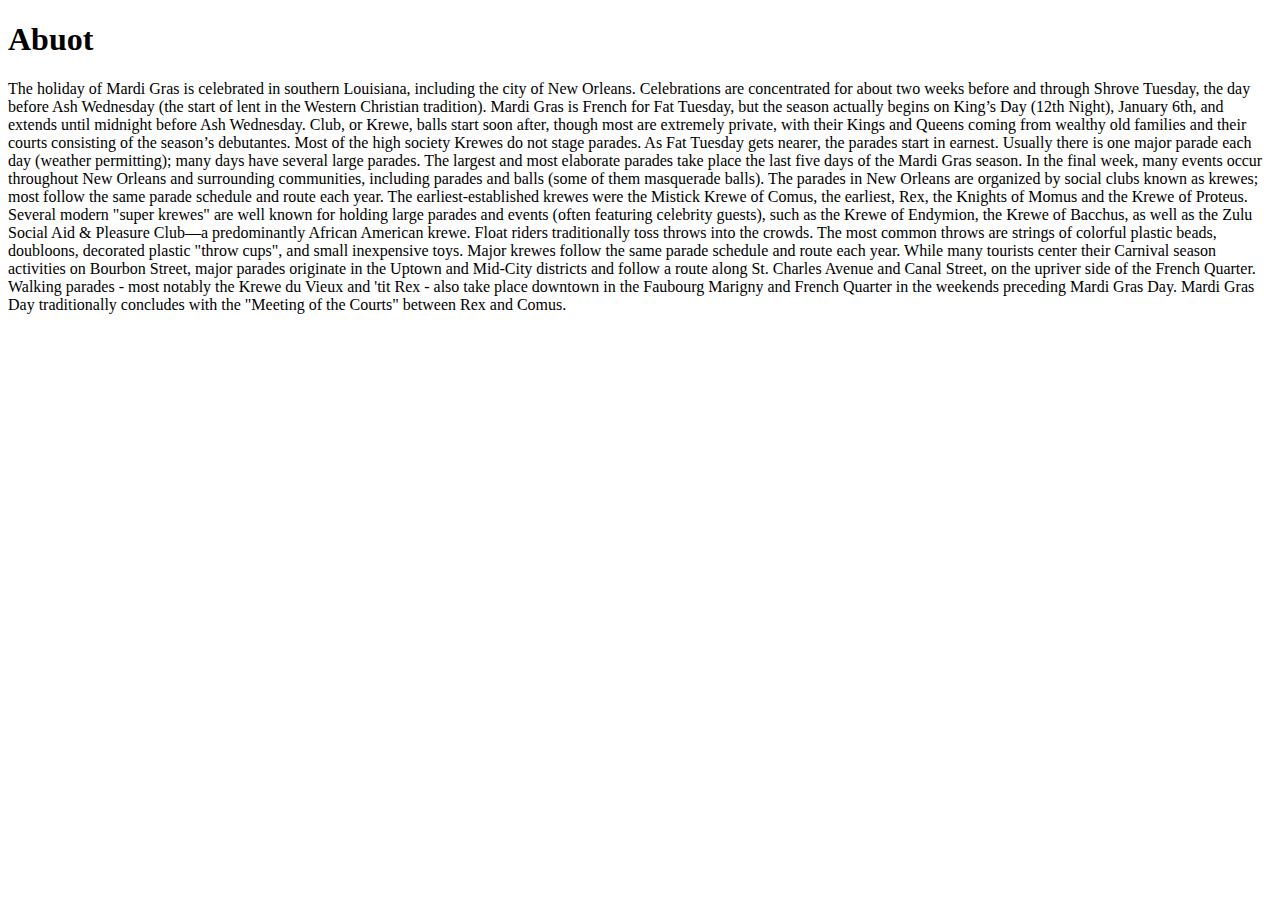
<file: html/about.html>
<!DOCTYPE html>
<html lang="en">
  <head>
    <meta charset="UTF-8" />
    <meta http-equiv="X-UA-Compatible" content="IE=edge" />
    <meta name="viewport" content="width=device-width, initial-scale=1.0" />
    <!-- <link rel="stylesheet" href="../design/navbar/NavBar2.css" /> -->
    <link rel="stylesheet" href="../design/about/About.css" />
    <title>About</title>
  </head>
  <body>
    <article>
      <h1>Abuot</h1>
      <p>
        The holiday of Mardi Gras is celebrated in southern Louisiana, including
        the city of New Orleans. Celebrations are concentrated for about two
        weeks before and through Shrove Tuesday, the day before Ash Wednesday
        (the start of lent in the Western Christian tradition). Mardi Gras is
        French for Fat Tuesday, but the season actually begins on King’s Day
        (12th Night), January 6th, and extends until midnight before Ash
        Wednesday. Club, or Krewe, balls start soon after, though most are
        extremely private, with their Kings and Queens coming from wealthy old
        families and their courts consisting of the season’s debutantes. Most of
        the high society Krewes do not stage parades. As Fat Tuesday gets
        nearer, the parades start in earnest. Usually there is one major parade
        each day (weather permitting); many days have several large parades. The
        largest and most elaborate parades take place the last five days of the
        Mardi Gras season. In the final week, many events occur throughout New
        Orleans and surrounding communities, including parades and balls (some
        of them masquerade balls). The parades in New Orleans are organized by
        social clubs known as krewes; most follow the same parade schedule and
        route each year. The earliest-established krewes were the Mistick Krewe
        of Comus, the earliest, Rex, the Knights of Momus and the Krewe of
        Proteus. Several modern "super krewes" are well known for holding large
        parades and events (often featuring celebrity guests), such as the Krewe
        of Endymion, the Krewe of Bacchus, as well as the Zulu Social Aid &
        Pleasure Club—a predominantly African American krewe. Float riders
        traditionally toss throws into the crowds. The most common throws are
        strings of colorful plastic beads, doubloons, decorated plastic "throw
        cups", and small inexpensive toys. Major krewes follow the same parade
        schedule and route each year. While many tourists center their Carnival
        season activities on Bourbon Street, major parades originate in the
        Uptown and Mid-City districts and follow a route along St. Charles
        Avenue and Canal Street, on the upriver side of the French Quarter.
        Walking parades - most notably the Krewe du Vieux and 'tit Rex - also
        take place downtown in the Faubourg Marigny and French Quarter in the
        weekends preceding Mardi Gras Day. Mardi Gras Day traditionally
        concludes with the "Meeting of the Courts" between Rex and Comus.
      </p>
    </article>
  </body>
</html>
</file>
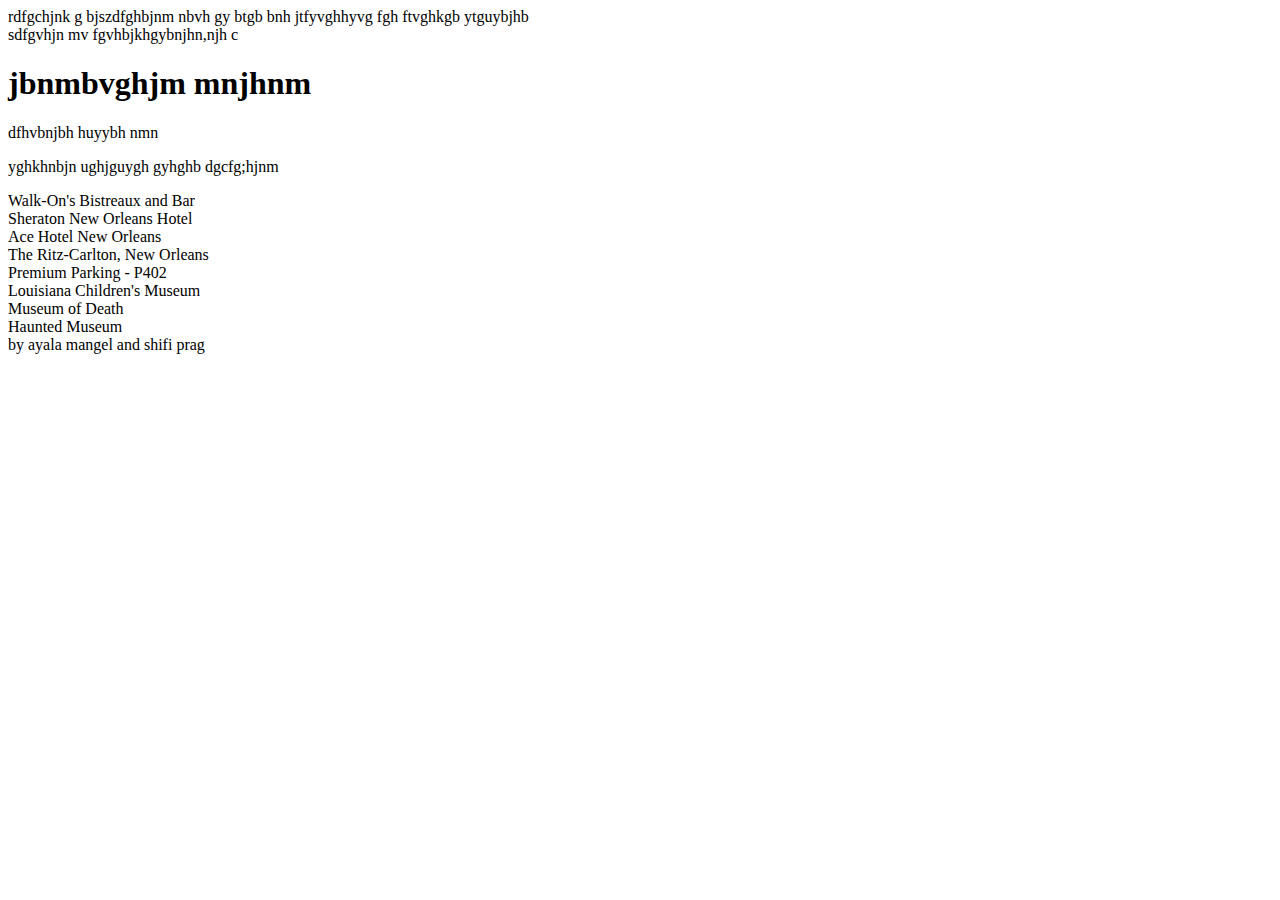
<file: html/home.html>
<!DOCTYPE html>
<html lang="en">
  <head>
    <link
      href="https://cdn.jsdelivr.net/npm/bootstrap@5.3.0-alpha1/dist/css/bootstrap.min.css"
      rel="stylesheet"
      integrity="sha384-GLhlTQ8iRABdZLl6O3oVMWSktQOp6b7In1Zl3/Jr59b6EGGoI1aFkw7cmDA6j6gD"
      crossorigin="anonymous"
    />
    <link rel="stylesheet" href="../design/navbar/NavBar2.css" />
    <link rel="stylesheet" href="../design/home/Home.css" />
    <script
      src="https://cdn.jsdelivr.net/npm/bootstrap@5.3.0-alpha1/dist/js/bootstrap.bundle.min.js"
      integrity="sha384-w76AqPfDkMBDXo30jS1Sgez6pr3x5MlQ1ZAGC+nuZB+EYdgRZgiwxhTBTkF7CXvN"
      crossorigin="anonymous"
    ></script>
    <title>Home</title>
  </head>
  <body>
    <div class="container1">
      <header class="header">
        rdfgchjnk g bjszdfghbjnm nbvh gy btgb bnh jtfyvghhyvg fgh ftvghkgb
        ytguybjhb
      </header>

      <slider class="carousel slide">sdfgvhjn mv fgvhbjkhgybnjhn,njh c</slider>

      <h1 class="h1">jbnmbvghjm mnjhnm</h1>

      <p class="p">dfhvbnjbh huyybh nmn</p>
      <p class="p1">yghkhnbjn ughjguygh gyhghb dgcfg;hjnm</p>
      <div class="box">
        <div class="financing1">Walk-On's Bistreaux and Bar</div>
        <div class="financing2">Sheraton New Orleans Hotel</div>
        <div class="financing3">Ace Hotel New Orleans</div>
        <div class="financing4">The Ritz-Carlton, New Orleans</div>
        <div class="financing5">Premium Parking - P402</div>
        <div class="financing6">Louisiana Children's Museum</div>
        <div class="financing7">Museum of Death</div>
        <div class="financing8">Haunted Museum</div>
      </div>
      <footer class="footer">by ayala mangel and shifi prag</footer>
    </div>
  </body>
</html>
</file>
<file: design/navbar/NavBar2.css>
img {
  width: 80px;
  height: 80px;
}

.container-fluid {
  background: repeating-linear-gradient(#8cbf3f, #f2cc0f, #8cbf3f, #9453a6, #f2cc0f);
}

.navbar {
  padding-top: 0 !important;
}

.navlink {
  font-family: "pattaya", sans-serif;
  font-size: 1.8rem;
  color: #0d0d0d;
  padding-left: 1.5rem;
  text-decoration: none;
}/*# sourceMappingURL=NavBar2.css.map */
</file>
<file: design/about/About.css>
img {
  width: 80px;
  height: 80px;
}

.container-fluid {
  background: repeating-linear-gradient(#8cbf3f, #f2cc0f, #8cbf3f, #9453a6, #f2cc0f);
}

.navbar {
  padding-top: 0 !important;
}

.navlink {
  font-family: "pattaya", sans-serif;
  font-size: 1.8rem;
  color: #0d0d0d;
  padding-left: 1.5rem;
  text-decoration: none;
}/*# sourceMappingURL=About.css.map */
</file>
<file: design/home/Home.css>
/*# sourceMappingURL=Home.css.map */
</file>
